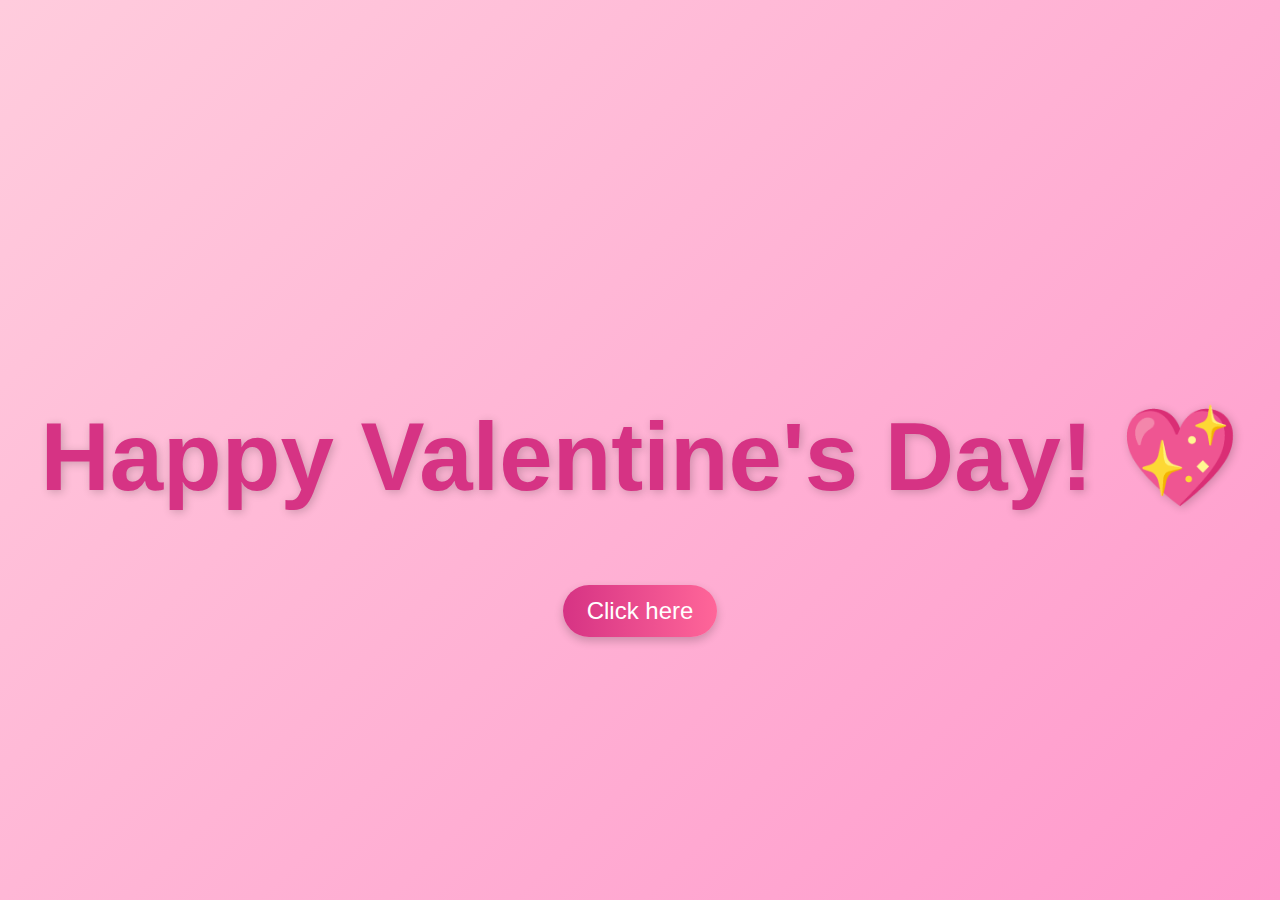
<file: index.html>
<!DOCTYPE html>
<html lang="en">
  <head>
    <meta charset="UTF-8" />
    <meta name="viewport" content="width=device-width, initial-scale=1.0" />
    <title>Happy Valentine's Day</title>
    <style>
      body {
        margin: 0;
        padding: 0;
        background: linear-gradient(135deg, #ffccdd, #ff99cc);
        text-align: center;
        overflow: hidden;
        font-family: Arial, sans-serif;
        animation: fadeIn 2s ease-in;
      }

      @keyframes fadeIn {
        from {
          opacity: 0;
        }
        to {
          opacity: 1;
        }
      }

      .container {
        position: relative;
        height: 100vh;
        display: flex;
        flex-direction: column;
        justify-content: center;
        align-items: center;
      }

      h1 {
        font-size: 6rem;
        color: #d63384;
        text-shadow: 2px 2px 10px rgba(0, 0, 0, 0.2);
        animation: pop 1.5s ease-in-out;
        margin-bottom: 50px;
      }

      @keyframes pop {
        0% {
          transform: scale(0.8);
          opacity: 0;
        }
        100% {
          transform: scale(1);
          opacity: 1;
        }
      }

      .button-container {
        display: flex;
        gap: 20px;
        position: absolute;
        top: 65vh;
      }

      .btn,
      .cancel-btn {
        padding: 12px 24px;
        font-size: 1.5rem;
        color: white;
        background: linear-gradient(90deg, #d63384, #ff6699);
        border: none;
        border-radius: 50px;
        cursor: pointer;
        transition: transform 0.2s ease-in-out;
        text-decoration: none;
        box-shadow: 0 4px 10px rgba(0, 0, 0, 0.2);
        min-width: 150px;
      }

      .cancel-btn {
        background: linear-gradient(90deg, #ff4444, #ff6666);
        display: none;
      }

      .btn:hover,
      .cancel-btn:hover {
        transform: scale(1.05);
      }
    </style>
  </head>
  <body>
    <div class="container">
      <h1>Happy Valentine's Day! 💖</h1>
      <div class="button-container">
        <button class="btn" id="trickButton">Click here</button>
        <button class="cancel-btn" id="cancelButton">Cancel ❌</button>
      </div>
    </div>

    <script>
      let clickCount = 0;
      const button = document.getElementById("trickButton");
      const cancelButton = document.getElementById("cancelButton");
      const buttonContainer = document.querySelector(".button-container");

      const trickMessages = [
        "ooops! 😜",
        "isa pa hehe! 🤭",
        "kulang pa boss! 😆",
        "lapit na! 😉",
        "sure ka? 😏",
        "sure ka na talaga! 🔥",
        "sige tuloy! 😘",
        "sorry na boss! 😂",
        "lapit na! ❤️",
        "onti nalang! 💕",
        "rororor! 💖",
        "last na to! 😍",
      ];

      const cancelMessages = [
        "asa, bawal yan 🤣",
        "sinabi ng bawal eh! 😈",
        "bawal nga! 😆",
        "suko na agad? 😏",
        "di pwede boss! 🤭",
        "ang kulit! 😂",
        "nonono 😜",
      ];

      function moveButtons() {
        const maxX = window.innerWidth - buttonContainer.clientWidth - 50;
        const maxY = window.innerHeight - buttonContainer.clientHeight - 200;

        let newX = Math.random() * maxX + 20;
        let newY = Math.random() * maxY + 200;

        buttonContainer.style.left = `${newX}px`;
        buttonContainer.style.top = `${newY}px`;
      }

      button.addEventListener("click", function () {
        clickCount++;

        if (clickCount < 12) {
          button.innerText = trickMessages[clickCount];
          moveButtons();
          if (clickCount === 1) cancelButton.style.display = "inline-block";
        } else {
          button.innerText = "Finally! ❤️";
          setTimeout(() => {
            document.body.style.opacity = "0";
            setTimeout(() => {
              window.location.href = "main.html";
            }, 500);
          }, 1000);
        }
      });

      cancelButton.addEventListener("click", function () {
        cancelButton.innerText =
          cancelMessages[Math.floor(Math.random() * cancelMessages.length)];
        moveButtons();
      });
    </script>
  </body>
</html>
</file>
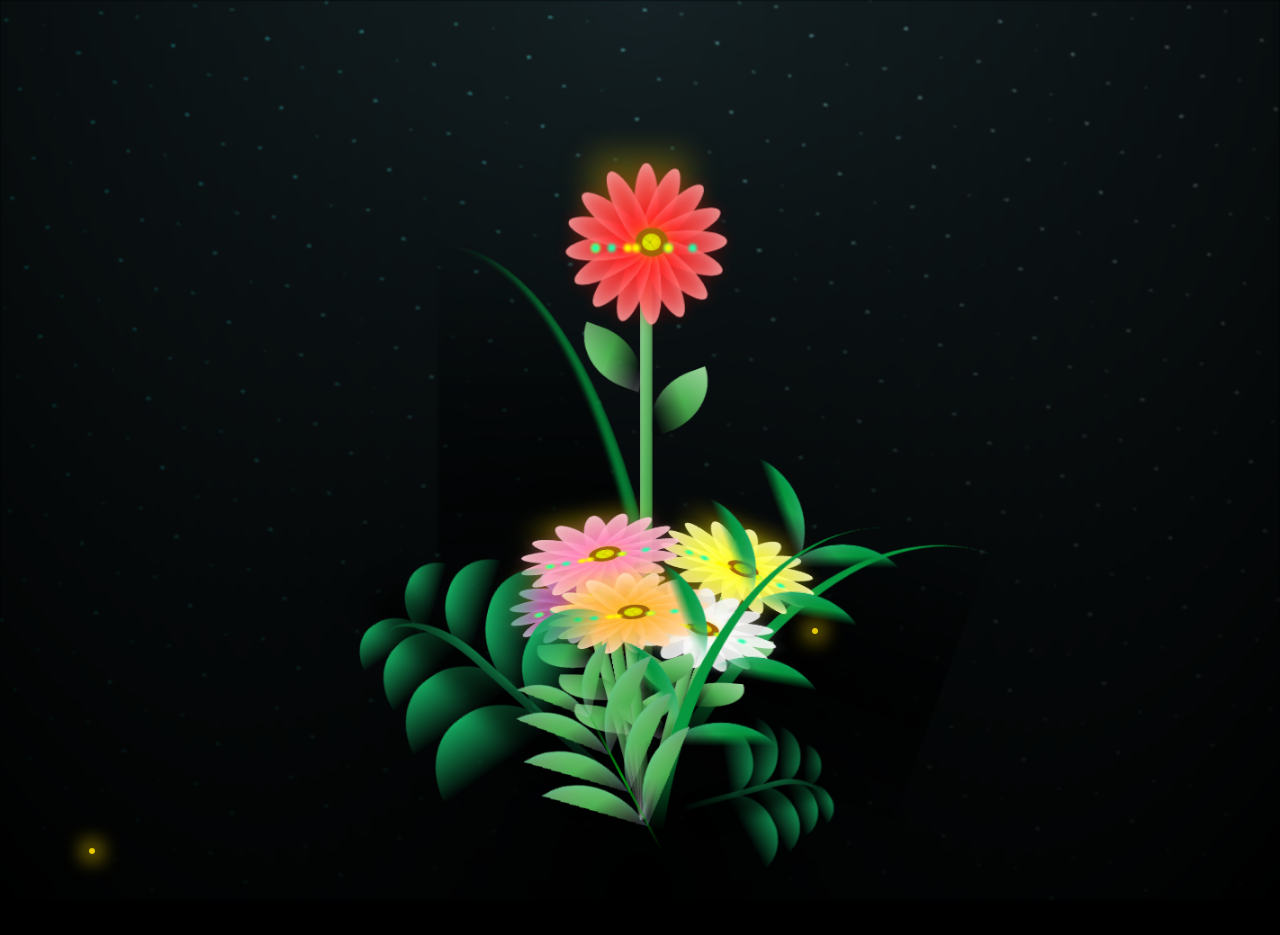
<file: main.html>
<!DOCTYPE html>
<html lang="en">
  <head>
    <meta charset="UTF-8" />
    <title>Flowers For Youuuu<3</title>
    <link rel="stylesheet" href="main.css" />
  </head>
  <body>
    <body class="not-loaded">
      <div class="night"></div>

      <div class="firefly" style="top: 10%; left: 20%"></div>
      <div class="firefly" style="top: 30%; left: 50%"></div>
      <div class="firefly" style="top: 70%; left: 80%"></div>
      <div class="firefly" style="top: 50%; left: 10%"></div>

      <div class="heart" style="top: 15%; left: 40%"></div>
      <div class="heart" style="top: 60%; left: 70%"></div>
      <div class="heart" style="top: 80%; left: 30%"></div>
      <div class="heart" style="top: 40%; left: 90%"></div>

      <div class="flowers">
        <div class="flower flower--1">
          <div class="flower__leafs flower__leafs--1">
            <div class="flower__leaf flower__leaf--1"></div>
            <div class="flower__leaf flower__leaf--2"></div>
            <div class="flower__leaf flower__leaf--3"></div>
            <div class="flower__leaf flower__leaf--4"></div>
            <div class="flower__leaf flower__leaf--5"></div>
            <div class="flower__leaf flower__leaf--6"></div>
            <div class="flower__leaf flower__leaf--7"></div>
            <div class="flower__leaf flower__leaf--8"></div>
            <div class="flower__leaf flower__leaf--9"></div>
            <div class="flower__leaf flower__leaf--10"></div>
            <div class="flower__leaf flower__leaf--11"></div>
            <div class="flower__leaf flower__leaf--12"></div>
            <div class="flower__leaf flower__leaf--13"></div>
            <div class="flower__leaf flower__leaf--14"></div>
            <div class="flower__leaf flower__leaf--15"></div>
            <div class="flower__leaf flower__leaf--16"></div>
            <div class="flower__white-circle"></div>

            <div class="flower__light flower__light--1"></div>
            <div class="flower__light flower__light--2"></div>
            <div class="flower__light flower__light--3"></div>
            <div class="flower__light flower__light--4"></div>
            <div class="flower__light flower__light--5"></div>
            <div class="flower__light flower__light--6"></div>
            <div class="flower__light flower__light--7"></div>
            <div class="flower__light flower__light--8"></div>
          </div>
          <div class="flower__line">
            <div class="flower__line__leaf flower__line__leaf--1"></div>
            <div class="flower__line__leaf flower__line__leaf--3"></div>
          </div>
        </div>

        <div class="flower flower--2">
          <div class="flower__leafs flower__leafs--2">
            <div class="flower__leaf flower__leaf--1"></div>
            <div class="flower__leaf flower__leaf--2"></div>
            <div class="flower__leaf flower__leaf--3"></div>
            <div class="flower__leaf flower__leaf--4"></div>
            <div class="flower__leaf flower__leaf--5"></div>
            <div class="flower__leaf flower__leaf--6"></div>
            <div class="flower__leaf flower__leaf--7"></div>
            <div class="flower__leaf flower__leaf--8"></div>
            <div class="flower__leaf flower__leaf--9"></div>
            <div class="flower__leaf flower__leaf--10"></div>
            <div class="flower__leaf flower__leaf--11"></div>
            <div class="flower__leaf flower__leaf--12"></div>
            <div class="flower__leaf flower__leaf--13"></div>
            <div class="flower__leaf flower__leaf--14"></div>
            <div class="flower__leaf flower__leaf--15"></div>
            <div class="flower__leaf flower__leaf--16"></div>
            <div class="flower__white-circle"></div>

            <div class="flower__light flower__light--1"></div>
            <div class="flower__light flower__light--2"></div>
            <div class="flower__light flower__light--3"></div>
            <div class="flower__light flower__light--4"></div>
            <div class="flower__light flower__light--5"></div>
            <div class="flower__light flower__light--6"></div>
            <div class="flower__light flower__light--7"></div>
            <div class="flower__light flower__light--8"></div>
          </div>
          <div class="flower__line">
            <div class="flower__line__leaf flower__line__leaf--1"></div>
            <div class="flower__line__leaf flower__line__leaf--4"></div>
          </div>
        </div>

        <div class="flower flower--3">
          <div class="flower__leafs flower__leafs--3">
            <div class="flower__leaf flower__leaf--1"></div>
            <div class="flower__leaf flower__leaf--2"></div>
            <div class="flower__leaf flower__leaf--3"></div>
            <div class="flower__leaf flower__leaf--4"></div>
            <div class="flower__leaf flower__leaf--5"></div>
            <div class="flower__leaf flower__leaf--6"></div>
            <div class="flower__leaf flower__leaf--7"></div>
            <div class="flower__leaf flower__leaf--8"></div>
            <div class="flower__leaf flower__leaf--9"></div>
            <div class="flower__leaf flower__leaf--10"></div>
            <div class="flower__leaf flower__leaf--11"></div>
            <div class="flower__leaf flower__leaf--12"></div>
            <div class="flower__leaf flower__leaf--13"></div>
            <div class="flower__leaf flower__leaf--14"></div>
            <div class="flower__leaf flower__leaf--15"></div>
            <div class="flower__leaf flower__leaf--16"></div>
            <div class="flower__white-circle"></div>

            <div class="flower__light flower__light--1"></div>
            <div class="flower__light flower__light--2"></div>
            <div class="flower__light flower__light--3"></div>
            <div class="flower__light flower__light--4"></div>
            <div class="flower__light flower__light--5"></div>
            <div class="flower__light flower__light--6"></div>
            <div class="flower__light flower__light--7"></div>
            <div class="flower__light flower__light--8"></div>
          </div>
          <div class="flower__line">
            <div class="flower__line__leaf flower__line__leaf--2"></div>
            <div class="flower__line__leaf flower__line__leaf--3"></div>
          </div>
        </div>

        <div class="flower flower--4">
          <div class="flower__leafs flower__leafs--4">
            <div class="flower__leaf flower__leaf--1"></div>
            <div class="flower__leaf flower__leaf--2"></div>
            <div class="flower__leaf flower__leaf--3"></div>
            <div class="flower__leaf flower__leaf--4"></div>
            <div class="flower__leaf flower__leaf--5"></div>
            <div class="flower__leaf flower__leaf--6"></div>
            <div class="flower__leaf flower__leaf--7"></div>
            <div class="flower__leaf flower__leaf--8"></div>
            <div class="flower__leaf flower__leaf--9"></div>
            <div class="flower__leaf flower__leaf--10"></div>
            <div class="flower__leaf flower__leaf--11"></div>
            <div class="flower__leaf flower__leaf--12"></div>
            <div class="flower__leaf flower__leaf--13"></div>
            <div class="flower__leaf flower__leaf--14"></div>
            <div class="flower__leaf flower__leaf--15"></div>
            <div class="flower__leaf flower__leaf--16"></div>
            <div class="flower__white-circle"></div>

            <div class="flower__light flower__light--1"></div>
            <div class="flower__light flower__light--2"></div>
            <div class="flower__light flower__light--3"></div>
            <div class="flower__light flower__light--4"></div>
            <div class="flower__light flower__light--5"></div>
            <div class="flower__light flower__light--6"></div>
            <div class="flower__light flower__light--7"></div>
            <div class="flower__light flower__light--8"></div>
          </div>
          <div class="flower__line">
            <div class="flower__line__leaf flower__line__leaf--1"></div>
            <div class="flower__line__leaf flower__line__leaf--4"></div>
          </div>
        </div>

        <div class="flower flower--5">
          <div class="flower__leafs flower__leafs--5">
            <div class="flower__leaf flower__leaf--1"></div>
            <div class="flower__leaf flower__leaf--2"></div>
            <div class="flower__leaf flower__leaf--3"></div>
            <div class="flower__leaf flower__leaf--4"></div>
            <div class="flower__leaf flower__leaf--5"></div>
            <div class="flower__leaf flower__leaf--6"></div>
            <div class="flower__leaf flower__leaf--7"></div>
            <div class="flower__leaf flower__leaf--8"></div>
            <div class="flower__leaf flower__leaf--9"></div>
            <div class="flower__leaf flower__leaf--10"></div>
            <div class="flower__leaf flower__leaf--11"></div>
            <div class="flower__leaf flower__leaf--12"></div>
            <div class="flower__leaf flower__leaf--13"></div>
            <div class="flower__leaf flower__leaf--14"></div>
            <div class="flower__leaf flower__leaf--15"></div>
            <div class="flower__leaf flower__leaf--16"></div>
            <div class="flower__white-circle"></div>

            <div class="flower__light flower__light--1"></div>
            <div class="flower__light flower__light--2"></div>
            <div class="flower__light flower__light--3"></div>
            <div class="flower__light flower__light--4"></div>
            <div class="flower__light flower__light--5"></div>
            <div class="flower__light flower__light--6"></div>
            <div class="flower__light flower__light--7"></div>
            <div class="flower__light flower__light--8"></div>
          </div>
          <div class="flower__line">
            <div class="flower__line__leaf flower__line__leaf--1"></div>
            <div class="flower__line__leaf flower__line__leaf--4"></div>
          </div>
        </div>

        <div class="flower flower--6">
          <div class="flower__leafs flower__leafs--6">
            <div class="flower__leaf flower__leaf--1"></div>
            <div class="flower__leaf flower__leaf--2"></div>
            <div class="flower__leaf flower__leaf--3"></div>
            <div class="flower__leaf flower__leaf--4"></div>
            <div class="flower__leaf flower__leaf--5"></div>
            <div class="flower__leaf flower__leaf--6"></div>
            <div class="flower__leaf flower__leaf--7"></div>
            <div class="flower__leaf flower__leaf--8"></div>
            <div class="flower__leaf flower__leaf--9"></div>
            <div class="flower__leaf flower__leaf--10"></div>
            <div class="flower__leaf flower__leaf--11"></div>
            <div class="flower__leaf flower__leaf--12"></div>
            <div class="flower__leaf flower__leaf--13"></div>
            <div class="flower__leaf flower__leaf--14"></div>
            <div class="flower__leaf flower__leaf--15"></div>
            <div class="flower__leaf flower__leaf--16"></div>
            <div class="flower__white-circle"></div>

            <div class="flower__light flower__light--1"></div>
            <div class="flower__light flower__light--2"></div>
            <div class="flower__light flower__light--3"></div>
            <div class="flower__light flower__light--4"></div>
            <div class="flower__light flower__light--5"></div>
            <div class="flower__light flower__light--6"></div>
            <div class="flower__light flower__light--7"></div>
            <div class="flower__light flower__light--8"></div>
          </div>
          <div class="flower__line">
            <div class="flower__line__leaf flower__line__leaf--1"></div>
            <div class="flower__line__leaf flower__line__leaf--4"></div>
          </div>
        </div>
        <div class="grow-ans" style="--d: 1.2s">
          <div class="flower__g-long">
            <div class="flower__g-long__top"></div>
            <div class="flower__g-long__bottom"></div>
          </div>
        </div>

        <div class="growing-grass">
          <div class="flower__grass flower__grass--1">
            <div class="flower__grass--top"></div>
            <div class="flower__grass--bottom"></div>
            <div class="flower__grass__leaf flower__grass__leaf--1"></div>
            <div class="flower__grass__leaf flower__grass__leaf--2"></div>
            <div class="flower__grass__leaf flower__grass__leaf--3"></div>
            <div class="flower__grass__leaf flower__grass__leaf--4"></div>
            <div class="flower__grass__leaf flower__grass__leaf--5"></div>
            <div class="flower__grass__leaf flower__grass__leaf--6"></div>
            <div class="flower__grass__leaf flower__grass__leaf--7"></div>
            <div class="flower__grass__leaf flower__grass__leaf--8"></div>
            <div class="flower__grass__overlay"></div>
          </div>
        </div>

        <div class="growing-grass">
          <div class="flower__grass flower__grass--2">
            <div class="flower__grass--top"></div>
            <div class="flower__grass--bottom"></div>
            <div class="flower__grass__leaf flower__grass__leaf--1"></div>
            <div class="flower__grass__leaf flower__grass__leaf--2"></div>
            <div class="flower__grass__leaf flower__grass__leaf--3"></div>
            <div class="flower__grass__leaf flower__grass__leaf--4"></div>
            <div class="flower__grass__leaf flower__grass__leaf--5"></div>
            <div class="flower__grass__leaf flower__grass__leaf--6"></div>
            <div class="flower__grass__leaf flower__grass__leaf--7"></div>
            <div class="flower__grass__leaf flower__grass__leaf--8"></div>
            <div class="flower__grass__overlay"></div>
          </div>
        </div>

        <div class="grow-ans" style="--d: 2.4s">
          <div class="flower__g-right flower__g-right--1">
            <div class="leaf"></div>
          </div>
        </div>

        <div class="grow-ans" style="--d: 2.8s">
          <div class="flower__g-right flower__g-right--2">
            <div class="leaf"></div>
          </div>
        </div>

        <div class="grow-ans" style="--d: 2.8s">
          <div class="flower__g-front">
            <div
              class="flower__g-front__leaf-wrapper flower__g-front__leaf-wrapper--1"
            >
              <div class="flower__g-front__leaf"></div>
            </div>
            <div
              class="flower__g-front__leaf-wrapper flower__g-front__leaf-wrapper--2"
            >
              <div class="flower__g-front__leaf"></div>
            </div>
            <div
              class="flower__g-front__leaf-wrapper flower__g-front__leaf-wrapper--3"
            >
              <div class="flower__g-front__leaf"></div>
            </div>
            <div
              class="flower__g-front__leaf-wrapper flower__g-front__leaf-wrapper--4"
            >
              <div class="flower__g-front__leaf"></div>
            </div>
            <div
              class="flower__g-front__leaf-wrapper flower__g-front__leaf-wrapper--5"
            >
              <div class="flower__g-front__leaf"></div>
            </div>
            <div
              class="flower__g-front__leaf-wrapper flower__g-front__leaf-wrapper--6"
            >
              <div class="flower__g-front__leaf"></div>
            </div>
            <div
              class="flower__g-front__leaf-wrapper flower__g-front__leaf-wrapper--7"
            >
              <div class="flower__g-front__leaf"></div>
            </div>
            <div
              class="flower__g-front__leaf-wrapper flower__g-front__leaf-wrapper--8"
            >
              <div class="flower__g-front__leaf"></div>
            </div>
            <div class="flower__g-front__line"></div>
          </div>
        </div>

        <div class="grow-ans" style="--d: 3.2s">
          <div class="flower__g-fr">
            <div class="leaf"></div>
            <div class="flower__g-fr__leaf flower__g-fr__leaf--1"></div>
            <div class="flower__g-fr__leaf flower__g-fr__leaf--2"></div>
            <div class="flower__g-fr__leaf flower__g-fr__leaf--3"></div>
            <div class="flower__g-fr__leaf flower__g-fr__leaf--4"></div>
            <div class="flower__g-fr__leaf flower__g-fr__leaf--5"></div>
            <div class="flower__g-fr__leaf flower__g-fr__leaf--6"></div>
            <div class="flower__g-fr__leaf flower__g-fr__leaf--7"></div>
            <div class="flower__g-fr__leaf flower__g-fr__leaf--8"></div>
          </div>
        </div>
      </div>
    </body>
    <script src="main.js"></script>
  </body>
</html>
</file>
<file: main.css>
*,
*::after,
*::before {
  padding: 0;
  margin: 0;
  box-sizing: border-box;
}

:root {
  --dark-color: #000;
}

body {
  display: flex;
  align-items: flex-end;
  justify-content: center;
  min-height: 100vh;
  background-color: var(--dark-color);
  overflow: hidden;
  perspective: 1000px;
}

.night {
  position: fixed;
  left: 50%;
  top: 0;
  transform: translateX(-50%);
  width: 100%;
  height: 100%;
  filter: blur(0.1vmin);
  background-image: radial-gradient(
      ellipse at top,
      transparent 0%,
      var(--dark-color)
    ),
    radial-gradient(
      ellipse at bottom,
      var(--dark-color),
      rgba(145, 233, 255, 0.2)
    ),
    repeating-linear-gradient(
      220deg,
      black 0px,
      black 19px,
      transparent 19px,
      transparent 22px
    ),
    repeating-linear-gradient(
      189deg,
      black 0px,
      black 19px,
      transparent 19px,
      transparent 22px
    ),
    repeating-linear-gradient(
      148deg,
      black 0px,
      black 19px,
      transparent 19px,
      transparent 22px
    ),
    linear-gradient(90deg, #00fffa, #f0f0f0);
}

.firefly {
  position: absolute;
  width: 6px;
  height: 6px;
  background-color: rgba(255, 223, 0, 0.9); /* Warm yellow */
  border-radius: 50%;
  box-shadow: 0 0 20px 6px rgba(255, 223, 0, 0.8);
  animation: roam 10s infinite alternate ease-in-out;
  opacity: 0;
  transition: opacity 5s ease-in;
}
/* Tiny Flickering Hearts */
.heart {
  position: absolute;
  width: 12px;
  height: 12px;
  background-color: transparent;

  opacity: 0; /* Start invisible */
  transition: opacity 5s ease-in; /* Slow fade-in */
}

.heart::before,
.heart::after {
  content: "";
  position: absolute;
  width: 7px;
  height: 12px;
  background-color: rgba(255, 105, 180, 0.7); /* Pink heart color */
  border-radius: 50% 50% 0 0;
  transform: rotate(-45deg);
}

.heart::after {
  transform: rotate(45deg);
  right: 0;
}
.flowers {
  position: relative;
  transform: scale(0.9);
}

.flower {
  position: absolute;
  bottom: 10vmin;
  transform-origin: bottom center;
  z-index: 10;
  --fl-speed: 0.8s;
}
.flower--1 {
  left: 0%;
  animation: moving-flower-1 4s linear infinite;
}
.flower--1 .flower__line {
  height: 70vmin;
  animation-delay: 1s;
}
.flower--1 .flower__line__leaf--1 {
  animation: blooming-leaf-right var(--fl-speed) 1.6s backwards;
}
.flower--1 .flower__line__leaf--2 {
  animation: blooming-leaf-right var(--fl-speed) 1.4s backwards;
}
.flower--1 .flower__line__leaf--3 {
  animation: blooming-leaf-left var(--fl-speed) 1.2s backwards;
}
.flower--1 .flower__line__leaf--4 {
  animation: blooming-leaf-left var(--fl-speed) 1s backwards;
}
.flower--1 .flower__line__leaf--5 {
  animation: blooming-leaf-right var(--fl-speed) 1.8s backwards;
}
.flower--1 .flower__line__leaf--6 {
  animation: blooming-leaf-left var(--fl-speed) 2s backwards;
}

.flower--1 .flower__leaf {
  background-color: #ff0000;
  background-image: linear-gradient(to top, #ff0000, #ff6666);
  box-shadow: inset 0 0 2vmin rgba(255, 255, 255, 0.5),
    0 0 2vmin rgba(255, 0, 0, 0.3);
}

.flower--2 {
  left: 40%;
  transform: rotate(20deg) rotateX(60deg);
  animation: moving-flower-2 4s linear infinite;
}
.flower--2 .flower__line {
  height: 65vmin;
  animation-delay: 2s;
}
.flower--2 .flower__leaf {
  background-color: #ffff00;
  background-image: linear-gradient(to top, #ffff00, #ffff99);
  box-shadow: inset 0 0 2vmin rgba(255, 255, 255, 0.5),
    0 0 2vmin rgba(255, 255, 0, 0.3);
}
.flower--2 .flower__line__leaf--1 {
  animation: blooming-leaf-right var(--fl-speed) 1.9s backwards;
}
.flower--2 .flower__line__leaf--2 {
  animation: blooming-leaf-right var(--fl-speed) 2.7s backwards;
}
.flower--2 .flower__line__leaf--3 {
  animation: blooming-leaf-left var(--fl-speed) 2.5s backwards;
}
.flower--2 .flower__line__leaf--4 {
  animation: blooming-leaf-left var(--fl-speed) 2.3s backwards;
}
.flower--3 {
  left: 70%;
  transform: rotate(-15deg) rotateX(60deg);
  animation: moving-flower-3 4s linear infinite;
}
.flower--3 .flower__leaf {
  background-color: #800080;
  background-image: linear-gradient(to top, #800080, #cc99cc);
  box-shadow: inset 0 0 2vmin rgba(255, 255, 255, 0.5),
    z 0 0 2vmin rgba(128, 0, 128, 0.3);
}
.flower--3 .flower__line {
  animation-delay: 3s;
  height: 55vmin;
}
.flower--3 .flower__line__leaf--1 {
  animation: blooming-leaf-right var(--fl-speed) 3.5s backwards;
}
.flower--3 .flower__line__leaf--2 {
  animation: blooming-leaf-right var(--fl-speed) 3.3s backwards;
}
.flower--3 .flower__line__leaf--3 {
  animation: blooming-leaf-left var(--fl-speed) 3.1s backwards;
}
.flower--3 .flower__line__leaf--4 {
  animation: blooming-leaf-left var(--fl-speed) 2.9s backwards;
}

.flower--4 {
  left: 10%;
  transform: rotate(-10deg) rotateX(60deg);
  animation: moving-flower-4 4s linear infinite;
}
.flower--4 .flower__leaf {
  background-color: #ff69b4;
  background-image: linear-gradient(to top, #ff69b4, #ffb6c1);
  box-shadow: inset 0 0 2vmin rgba(255, 255, 255, 0.5),
    0 0 2vmin rgba(255, 105, 180, 0.3);
}
.flower--4 .flower__line {
  height: 65vmin;
  animation-delay: 4s;
}
.flower--4 .flower__line__leaf--1 {
  animation: blooming-leaf-right var(--fl-speed) 4.1s backwards;
}
.flower--4 .flower__line__leaf--2 {
  animation: blooming-leaf-right var(--fl-speed) 3.9s backwards;
}
.flower--4 .flower__line__leaf--3 {
  animation: blooming-leaf-left var(--fl-speed) 3.7s backwards;
}
.flower--4 .flower__line__leaf--4 {
  animation: blooming-leaf-left var(--fl-speed) 3.5s backwards;
}

.flower--5 {
  left: 130%;
  transform: rotate(15deg) rotateX(60deg);
  animation: moving-flower-5 4s linear infinite;
}
.flower--5 .flower__leaf {
  background-color: #ffffff;
  background-image: linear-gradient(to top, #ffffff, #f0f0f0);
  box-shadow: inset 0 0 2vmin rgba(255, 255, 255, 0.5),
    0 0 2vmin rgba(255, 255, 255, 0.3);
}
.flower--5 .flower__line {
  height: 48vmin;
  animation-delay: 5s;
}
.flower--5 .flower__line__leaf--1 {
  animation: blooming-leaf-right var(--fl-speed) 5.3s backwards;
}
.flower--5 .flower__line__leaf--2 {
  animation: blooming-leaf-right var(--fl-speed) 5.1s backwards;
}
.flower--5 .flower__line__leaf--3 {
  animation: blooming-leaf-left var(--fl-speed) 4.9s backwards;
}
.flower--5 .flower__line__leaf--4 {
  animation: blooming-leaf-left var(--fl-speed) 4.7s backwards;
}

.flower--6 {
  left: 200%;
  transform: rotate(-5deg) rotateX(60deg);
  animation: moving-flower-6 4s linear infinite;
}
.flower--6 .flower__leaf {
  background-color: #ffa500;
  background-image: linear-gradient(to top, #ffa500, #ffcc99);
  box-shadow: inset 0 0 2vmin rgba(255, 255, 255, 0.5),
    0 0 2vmin rgba(255, 165, 0, 0.3);
}
.flower--6 .flower__line {
  height: 50vmin;
  animation-delay: 7s;
}
.flower--6 .flower__line__leaf--1 {
  animation: blooming-leaf-right var(--fl-speed) 7.5s backwards;
}
.flower--6 .flower__line__leaf--2 {
  animation: blooming-leaf-right var(--fl-speed) 7.3s backwards;
}
.flower--6 .flower__line__leaf--3 {
  animation: blooming-leaf-left var(--fl-speed) 7.1s backwards;
}
.flower--6 .flower__line__leaf--4 {
  animation: blooming-leaf-left var(--fl-speed) 6.9s backwards;
}

.flower__leafs {
  position: relative;
  animation: blooming-flower 12s backwards;
}
.flower__leafs--1 {
  animation-delay: 1s;
}
.flower__leafs--2 {
  animation-delay: 2s;
}
.flower__leafs--3 {
  animation-delay: 3s;
}

.flower__leafs--4 {
  animation-delay: 4s;
}
.flower__leafs--5 {
  animation-delay: 5s;
}
.flower__leafs--6 {
  animation-delay: 6s;
}

.flower__leafs::after {
  content: "";
  position: absolute;
  left: 0;
  top: 0;
  transform: translate(-50%, -100%);
  width: 12vmin;
  height: 12vmin;
  background-color: rgba(255, 215, 0, 0.3); /* Soft glow around the flower */
  filter: blur(2vmin);
  z-index: -1;
}

.flower__leaf {
  width: 3vmin;
  height: 10vmin;
  border-radius: 50% 50% 40% 40%;
  background-color: #ff6f61; /* Default color (coral) */
  background-image: linear-gradient(to top, #ff6f61, #ffcccb);
  box-shadow: inset 0 0 2vmin rgba(255, 255, 255, 0.5),
    0 0 2vmin rgba(255, 111, 97, 0.3);
  transform-origin: bottom center;
  opacity: 0.9;
  position: absolute;
  bottom: 0;
  left: 50%;
}

.flower__leaf--1 {
  transform: translate(-50%, -10%) rotate(0deg);
}
.flower__leaf--2 {
  transform: translate(-50%, -10%) rotate(22deg);
}
.flower__leaf--3 {
  transform: translate(-50%, -10%) rotate(44deg);
}
.flower__leaf--4 {
  transform: translate(-50%, -10%) rotate(66deg);
}
.flower__leaf--5 {
  transform: translate(-50%, -10%) rotate(88deg);
}
.flower__leaf--6 {
  transform: translate(-50%, -10%) rotate(110deg);
}
.flower__leaf--7 {
  transform: translate(-50%, -10%) rotate(132deg);
}
.flower__leaf--8 {
  transform: translate(-50%, -10%) rotate(154deg);
}
.flower__leaf--9 {
  transform: translate(-50%, -10%) rotate(176deg);
}
.flower__leaf--10 {
  transform: translate(-50%, -10%) rotate(198deg);
}
.flower__leaf--11 {
  transform: translate(-50%, -10%) rotate(220deg);
}
.flower__leaf--12 {
  transform: translate(-50%, -10%) rotate(242deg);
}
.flower__leaf--13 {
  transform: translate(-50%, -10%) rotate(264deg);
}
.flower__leaf--14 {
  transform: translate(-50%, -10%) rotate(286deg);
}
.flower__leaf--15 {
  transform: translate(-50%, -10%) rotate(308deg);
}
.flower__leaf--16 {
  transform: translate(-50%, -10%) rotate(333deg);
}

.flower__white-circle {
  position: absolute;
  left: -0.6vmin;
  top: -3vmin;
  width: 4vmin;
  height: 3.5vmin;
  border-radius: 50%;
  background-color: #a06307; /* Golden yellow */
  box-shadow: 0 0 2vmin rgba(250, 212, 0, 0.5); /* Glow effect */
}

.flower__white-circle::after {
  content: "";
  position: absolute;
  left: 50%;
  top: 50%;
  transform: translate(-50%, -50%);
  width: 60%;
  height: 60%;
  border-radius: inherit;
  background-color: #ddba2d; /* Darker yellow for contrast */
  box-shadow: inset 0 0 1vmin rgba(0, 0, 0, 0.2); /* Inner shadow for depth */
  background-image: repeating-linear-gradient(
      135deg,
      rgba(0, 0, 0, 0.03) 0px,
      rgba(0, 0, 0, 0.03) 1px,
      transparent 1px,
      transparent 12px
    ),
    repeating-linear-gradient(
      45deg,
      rgba(0, 0, 0, 0.03) 0px,
      rgba(0, 0, 0, 0.03) 1px,
      transparent 1px,
      transparent 12px
    ),
    repeating-linear-gradient(
      67.5deg,
      rgba(0, 0, 0, 0.03) 0px,
      rgba(0, 0, 0, 0.03) 1px,
      transparent 1px,
      transparent 12px
    ),
    repeating-linear-gradient(
      135deg,
      rgba(0, 0, 0, 0.03) 0px,
      rgba(0, 0, 0, 0.03) 1px,
      transparent 1px,
      transparent 12px
    ),
    repeating-linear-gradient(
      45deg,
      rgba(0, 0, 0, 0.03) 0px,
      rgba(0, 0, 0, 0.03) 1px,
      transparent 1px,
      transparent 12px
    ),
    repeating-linear-gradient(
      112.5deg,
      rgba(0, 0, 0, 0.03) 0px,
      rgba(0, 0, 0, 0.03) 1px,
      transparent 1px,
      transparent 12px
    ),
    repeating-linear-gradient(
      112.5deg,
      rgba(0, 0, 0, 0.03) 0px,
      rgba(0, 0, 0, 0.03) 1px,
      transparent 1px,
      transparent 12px
    ),
    repeating-linear-gradient(
      45deg,
      rgba(0, 0, 0, 0.03) 0px,
      rgba(0, 0, 0, 0.03) 1px,
      transparent 1px,
      transparent 12px
    ),
    repeating-linear-gradient(
      22.5deg,
      rgba(0, 0, 0, 0.03) 0px,
      rgba(0, 0, 0, 0.03) 1px,
      transparent 1px,
      transparent 12px
    ),
    repeating-linear-gradient(
      45deg,
      rgba(0, 0, 0, 0.03) 0px,
      rgba(0, 0, 0, 0.03) 1px,
      transparent 1px,
      transparent 12px
    ),
    repeating-linear-gradient(
      22.5deg,
      rgba(0, 0, 0, 0.03) 0px,
      rgba(0, 0, 0, 0.03) 1px,
      transparent 1px,
      transparent 12px
    ),
    repeating-linear-gradient(
      135deg,
      rgba(0, 0, 0, 0.03) 0px,
      rgba(0, 0, 0, 0.03) 1px,
      transparent 1px,
      transparent 12px
    ),
    repeating-linear-gradient(
      157.5deg,
      rgba(0, 0, 0, 0.03) 0px,
      rgba(0, 0, 0, 0.03) 1px,
      transparent 1px,
      transparent 12px
    ),
    repeating-linear-gradient(
      67.5deg,
      rgba(0, 0, 0, 0.03) 0px,
      rgba(0, 0, 0, 0.03) 1px,
      transparent 1px,
      transparent 12px
    ),
    repeating-linear-gradient(
      67.5deg,
      rgba(0, 0, 0, 0.03) 0px,
      rgba(0, 0, 0, 0.03) 1px,
      transparent 1px,
      transparent 12px
    ),
    linear-gradient(90deg, #eeff00, #f7e605);
}
.flower__line {
  height: 55vmin;
  width: 1.5vmin;
  background-image: linear-gradient(
      to left,
      rgba(0, 0, 0, 0.2),
      transparent,
      rgba(255, 255, 255, 0.2)
    ),
    linear-gradient(to top, transparent 10%, #4caf50, #81c784); /* Lighter green */
  box-shadow: inset 0 0 2px rgba(0, 0, 0, 0.5);
  animation: grow-flower-tree 4s backwards;
}
.flower__line__leaf {
  --w: 7vmin;
  --h: calc(var(--w) + 2vmin);
  position: absolute;
  top: 20%;
  left: 90%;
  width: var(--w);
  height: var(--h);
  border-top-right-radius: var(--h);
  border-bottom-left-radius: var(--h);
  background-image: linear-gradient(
      to left,
      rgba(0, 0, 0, 0.2),
      transparent,
      rgba(255, 255, 255, 0.2)
    ),
    linear-gradient(to top, transparent 10%, #4caf50, #81c784);
}
.flower__line__leaf--1 {
  transform: rotate(70deg) rotateY(30deg);
}
.flower__line__leaf--2 {
  top: 45%;
  transform: rotate(70deg) rotateY(30deg);
}
.flower__line__leaf--3,
.flower__line__leaf--4,
.flower__line__leaf--6 {
  border-top-right-radius: 0;
  border-bottom-left-radius: 0;
  border-top-left-radius: var(--h);
  border-bottom-right-radius: var(--h);
  left: -460%;
  top: 12%;
  transform: rotate(-70deg) rotateY(30deg);
}
.flower__line__leaf--4 {
  top: 40%;
}
.flower__line__leaf--5 {
  top: 0;
  transform-origin: left;
  transform: rotate(70deg) rotateY(30deg) scale(0.6);
}
.flower__line__leaf--6 {
  top: -2%;
  left: -450%;
  transform-origin: right;
  transform: rotate(-70deg) rotateY(30deg) scale(0.6);
}
.flower__light {
  position: absolute;
  bottom: 0vmin;
  width: 1vmin;
  height: 1vmin;
  background-color: #fffb00;
  border-radius: 50%;
  filter: blur(0.2vmin);
  animation: light-ans 4s linear infinite backwards;
}
.flower__light:nth-child(odd) {
  background-color: #23ffab;
}
.flower__light--1 {
  left: -2vmin;
  animation-delay: 1s;
}
.flower__light--2 {
  left: 3vmin;
  animation-delay: 0.5s;
}
.flower__light--3 {
  left: -6vmin;
  animation-delay: 0.3s;
}
.flower__light--4 {
  left: 6vmin;
  animation-delay: 0.9s;
}
.flower__light--5 {
  left: -1vmin;
  animation-delay: 1.5s;
}
.flower__light--6 {
  left: -4vmin;
  animation-delay: 3s;
}
.flower__light--7 {
  left: 3vmin;
  animation-delay: 2s;
}
.flower__light--8 {
  left: -6vmin;
  animation-delay: 3.5s;
}
.flower__grass {
  --c: #15aa60;
  --line-w: 1.5vmin;
  position: absolute;
  bottom: 12vmin;
  left: -7vmin;
  display: flex;
  flex-direction: column;
  align-items: flex-end;
  z-index: 20;
  transform-origin: bottom center;
  transform: rotate(-48deg) rotateY(40deg);
}
.flower__grass--1 {
  animation: moving-grass 2s linear infinite;
}
.flower__grass--2 {
  left: 2vmin;
  bottom: 10vmin;
  transform: scale(0.5) rotate(75deg) rotateX(10deg) rotateY(-200deg);
  opacity: 0.8;
  z-index: 0;
  animation: moving-grass--2 1.5s linear infinite;
}
.flower__grass--top {
  width: 7vmin;
  height: 10vmin;
  border-top-right-radius: 100%;
  border-right: var(--line-w) solid var(--c);
  transform-origin: bottom center;
  transform: rotate(-2deg);
}
.flower__grass--bottom {
  margin-top: -2px;
  width: var(--line-w);
  height: 25vmin;
  background-image: linear-gradient(to top, transparent, var(--c));
}
.flower__grass__leaf {
  --size: 10vmin;
  position: absolute;
  width: calc(var(--size) * 2.1);
  height: var(--size);
  border-top-left-radius: var(--size);
  border-top-right-radius: var(--size);
  background-image: linear-gradient(
    to top,
    transparent,
    transparent 30%,
    var(--c)
  );
  z-index: 100;
}
.flower__grass__leaf--1 {
  top: -6%;
  left: 30%;
  --size: 6vmin;
  transform: rotate(-20deg);
  animation: growing-grass-ans--1 2s 2.6s backwards;
}
@keyframes growing-grass-ans--1 {
  0% {
    transform-origin: bottom left;
    transform: rotate(-20deg) scale(0);
  }
}
.flower__grass__leaf--2 {
  top: -5%;
  left: -110%;
  --size: 6vmin;
  transform: rotate(10deg);
  animation: growing-grass-ans--2 2s 2.4s linear backwards;
}
@keyframes growing-grass-ans--2 {
  0% {
    transform-origin: bottom right;
    transform: rotate(10deg) scale(0);
  }
}
.flower__grass__leaf--3 {
  top: 5%;
  left: 60%;
  --size: 8vmin;
  transform: rotate(-18deg) rotateX(-20deg);
  animation: growing-grass-ans--3 2s 2.2s linear backwards;
}
@keyframes growing-grass-ans--3 {
  0% {
    transform-origin: bottom left;
    transform: rotate(-18deg) rotateX(-20deg) scale(0);
  }
}
.flower__grass__leaf--4 {
  top: 6%;
  left: -135%;
  --size: 8vmin;
  transform: rotate(2deg);
  animation: growing-grass-ans--4 2s 2s linear backwards;
}
@keyframes growing-grass-ans--4 {
  0% {
    transform-origin: bottom right;
    transform: rotate(2deg) scale(0);
  }
}
.flower__grass__leaf--5 {
  top: 20%;
  left: 60%;
  --size: 10vmin;
  transform: rotate(-24deg) rotateX(-20deg);
  animation: growing-grass-ans--5 2s 1.8s linear backwards;
}
@keyframes growing-grass-ans--5 {
  0% {
    transform-origin: bottom left;
    transform: rotate(-24deg) rotateX(-20deg) scale(0);
  }
}
.flower__grass__leaf--6 {
  top: 22%;
  left: -180%;
  --size: 10vmin;
  transform: rotate(10deg);
  animation: growing-grass-ans--6 2s 1.6s linear backwards;
}
@keyframes growing-grass-ans--6 {
  0% {
    transform-origin: bottom right;
    transform: rotate(10deg) scale(0);
  }
}
.flower__grass__leaf--7 {
  top: 39%;
  left: 70%;
  --size: 10vmin;
  transform: rotate(-10deg);
  animation: growing-grass-ans--7 2s 1.4s linear backwards;
}
@keyframes growing-grass-ans--7 {
  0% {
    transform-origin: bottom left;
    transform: rotate(-10deg) scale(0);
  }
}
.flower__grass__leaf--8 {
  top: 40%;
  left: -215%;
  --size: 11vmin;
  transform: rotate(10deg);
  animation: growing-grass-ans--8 2s 1.2s linear backwards;
}
@keyframes growing-grass-ans--8 {
  0% {
    transform-origin: bottom right;
    transform: rotate(10deg) scale(0);
  }
}
.flower__grass__overlay {
  position: absolute;
  top: -10%;
  right: 0%;
  width: 100%;
  height: 100%;
  background-color: rgba(0, 0, 0, 0.6);
  filter: blur(1.5vmin);
  z-index: 100;
}

.flower__g-right {
  position: absolute;
  bottom: 6vmin;
  left: -2vmin;
  transform-origin: bottom left;
  transform: rotate(20deg);
}
.flower__g-right .leaf {
  width: 30vmin;
  height: 50vmin;
  border-top-left-radius: 100%;
  border-left: 2vmin solid #07973e;
  background-image: linear-gradient(
    to bottom,
    transparent,
    var(--dark-color) 60%
  );
  -webkit-mask-image: linear-gradient(to top, transparent 30%, #079726 60%);
}
.flower__g-right--1 {
  animation: flower-g-right-ans 2.5s linear infinite;
}
.flower__g-right--2 {
  left: 5vmin;
  transform: rotateY(-180deg);
  animation: flower-g-right-ans--2 3s linear infinite;
}
.flower__g-right--2 .leaf {
  height: 75vmin;
  filter: blur(0.3vmin);
  opacity: 0.8;
}
@keyframes flower-g-right-ans {
  0%,
  100% {
    transform: rotate(20deg);
  }
  50% {
    transform: rotate(24deg) rotateX(-20deg);
  }
}
@keyframes flower-g-right-ans--2 {
  0%,
  100% {
    transform: rotateY(-180deg) rotate(0deg) rotateX(-20deg);
  }
  50% {
    transform: rotateY(-180deg) rotate(6deg) rotateX(-20deg);
  }
}
.flower__g-front {
  position: absolute;
  bottom: 6vmin;
  left: 2.5vmin;
  z-index: 100;
  transform-origin: bottom center;
  transform: rotate(-28deg) rotateY(30deg) scale(1.04);
  animation: flower__g-front-ans 2s linear infinite;
}
@keyframes flower__g-front-ans {
  0%,
  100% {
    transform: rotate(-28deg) rotateY(30deg) scale(1.04);
  }
  50% {
    transform: rotate(-35deg) rotateY(40deg) scale(1.04);
  }
}
.flower__g-front__line {
  width: 0.3vmin;
  height: 20vmin;
  background-image: linear-gradient(
    to top,
    transparent,
    #079713,
    transparent 100%
  );
  position: relative;
}
.flower__g-front__leaf-wrapper {
  position: absolute;
  top: 0;
  left: 0;
  transform-origin: bottom left;
  transform: rotate(10deg);
}
.flower__g-front__leaf-wrapper:nth-child(even) {
  left: 0vmin;
  transform: rotateY(-180deg) rotate(5deg);
  animation: flower__g-front__leaf-left-ans 1s ease-in backwards;
}
.flower__g-front__leaf-wrapper:nth-child(odd) {
  animation: flower__g-front__leaf-ans 1s ease-in backwards;
}
.flower__g-front__leaf-wrapper--1 {
  top: -8vmin;
  transform: scale(0.7);
  animation: flower__g-front__leaf-ans 1s 5.5s ease-in backwards !important;
}
.flower__g-front__leaf-wrapper--2 {
  top: -8vmin;
  transform: rotateY(-180deg) scale(0.7) !important;
  animation: flower__g-front__leaf-left-ans-2 1s 4.6s ease-in backwards !important;
}
.flower__g-front__leaf-wrapper--3 {
  top: -3vmin;
  animation: flower__g-front__leaf-ans 1s 4.6s ease-in backwards;
}
.flower__g-front__leaf-wrapper--4 {
  top: -3vmin;
  transform: rotateY(-180deg) scale(0.9) !important;
  animation: flower__g-front__leaf-left-ans-2 1s 4.6s ease-in backwards !important;
}
@keyframes flower__g-front__leaf-left-ans-2 {
  0% {
    transform: rotateY(-180deg) scale(0);
  }
}
.flower__g-front__leaf-wrapper--5,
.flower__g-front__leaf-wrapper--6 {
  top: 2vmin;
}
.flower__g-front__leaf-wrapper--7,
.flower__g-front__leaf-wrapper--8 {
  top: 6.5vmin;
}
.flower__g-front__leaf-wrapper--2 {
  animation-delay: 5.2s !important;
}
.flower__g-front__leaf-wrapper--3 {
  animation-delay: 4.9s !important;
}
.flower__g-front__leaf-wrapper--5 {
  animation-delay: 4.3s !important;
}
.flower__g-front__leaf-wrapper--6 {
  animation-delay: 4.1s !important;
}
.flower__g-front__leaf-wrapper--7 {
  animation-delay: 3.8s !important;
}
.flower__g-front__leaf-wrapper--8 {
  animation-delay: 3.5s !important;
}
@keyframes flower__g-front__leaf-ans {
  0% {
    transform: rotate(10deg) scale(0);
  }
}
@keyframes flower__g-front__leaf-left-ans {
  0% {
    transform: rotateY(-180deg) rotate(5deg) scale(0);
  }
}
.flower__g-front__leaf {
  width: 10vmin;
  height: 10vmin;
  border-radius: 100% 0% 0% 100%/100% 100% 0% 0%;
  box-shadow: inset 0 2px 1vmin rgba(44, 238, 252, 0.2);
  background-image: linear-gradient(
      to left,
      rgba(0, 0, 0, 0.2),
      transparent,
      rgba(255, 255, 255, 0.2)
    ),
    linear-gradient(to top, transparent 10%, #4caf50, #81c784);
  -webkit-mask-image: linear-gradient(
    to bottom right,
    #15aa35 50%,
    transparent 50%,
    transparent
  );
  mask-image: linear-gradient(
    to bottom right,
    #15aa15 50%,
    transparent 50%,
    transparent
  );
}
.flower__g-fr {
  position: absolute;
  bottom: -4vmin;
  left: vmin;
  transform-origin: bottom left;
  z-index: 10;
  animation: flower__g-fr-ans 2s linear infinite;
}
@keyframes flower__g-fr-ans {
  0%,
  100% {
    transform: rotate(2deg);
  }
  50% {
    transform: rotate(4deg);
  }
}
.flower__g-fr .leaf {
  width: 30vmin;
  height: 50vmin;
  border-top-left-radius: 100%;
  border-left: 2vmin solid #07973e;
  -webkit-mask-image: linear-gradient(to top, transparent 25%, #07971f 50%);
  position: relative;
  z-index: 1;
}
.flower__g-fr__leaf {
  position: absolute;
  top: 0;
  left: 0;
  width: 10vmin;
  height: 10vmin;
  border-radius: 100% 0% 0% 100%/100% 100% 0% 0%;
  box-shadow: inset 0 2px 1vmin rgba(44, 238, 252, 0.2);
  background-image: linear-gradient(
      to left,
      rgba(0, 0, 0, 0.2),
      transparent,
      rgba(255, 255, 255, 0.2)
    ),
    linear-gradient(to top, transparent 10%, #07973e, #07973e);
  -webkit-mask-image: linear-gradient(
    135deg,
    #07973e 40%,
    transparent 50%,
    transparent
  );
}
.flower__g-fr__leaf--1 {
  left: 20vmin;
  transform: rotate(45deg);
  animation: flower__g-fr-leaft-ans-1 0.5s 5.2s linear backwards;
}
@keyframes flower__g-fr-leaft-ans-1 {
  0% {
    transform-origin: left;
    transform: rotate(45deg) scale(0);
  }
}
.flower__g-fr__leaf--2 {
  left: 12vmin;
  top: -7vmin;
  transform: rotate(25deg) rotateY(-180deg);
  animation: flower__g-fr-leaft-ans-6 0.5s 5s linear backwards;
}
.flower__g-fr__leaf--3 {
  left: 15vmin;
  top: 6vmin;
  transform: rotate(55deg);
  animation: flower__g-fr-leaft-ans-5 0.5s 4.8s linear backwards;
}
.flower__g-fr__leaf--4 {
  left: 6vmin;
  top: -2vmin;
  transform: rotate(25deg) rotateY(-180deg);
  animation: flower__g-fr-leaft-ans-6 0.5s 4.6s linear backwards;
}
.flower__g-fr__leaf--5 {
  left: 10vmin;
  top: 14vmin;
  transform: rotate(55deg);
  animation: flower__g-fr-leaft-ans-5 0.5s 4.4s linear backwards;
}
@keyframes flower__g-fr-leaft-ans-5 {
  0% {
    transform-origin: left;
    transform: rotate(55deg) scale(0);
  }
}
.flower__g-fr__leaf--6 {
  left: 0vmin;
  top: 6vmin;
  transform: rotate(25deg) rotateY(-180deg);
  animation: flower__g-fr-leaft-ans-6 0.5s 4.2s linear backwards;
}
@keyframes flower__g-fr-leaft-ans-6 {
  0% {
    transform-origin: right;
    transform: rotate(25deg) rotateY(-180deg) scale(0);
  }
}
.flower__g-fr__leaf--7 {
  left: 5vmin;
  top: 22vmin;
  transform: rotate(45deg);
  animation: flower__g-fr-leaft-ans-7 0.5s 4s linear backwards;
}
@keyframes flower__g-fr-leaft-ans-7 {
  0% {
    transform-origin: left;
    transform: rotate(45deg) scale(0);
  }
}
.flower__g-fr__leaf--8 {
  left: -4vmin;
  top: 15vmin;
  transform: rotate(15deg) rotateY(-180deg);
  animation: flower__g-fr-leaft-ans-8 0.5s 3.8s linear backwards;
}
@keyframes flower__g-fr-leaft-ans-8 {
  0% {
    transform-origin: right;
    transform: rotate(15deg) rotateY(-180deg) scale(0);
  }
}

@keyframes leaf-ans-1 {
  0%,
  100% {
    transform: rotate(-5deg) scale(1);
  }
  50% {
    transform: rotate(5deg) scale(1.1);
  }
}
@keyframes leaf-ans-2 {
  0%,
  100% {
    transform: rotateY(-180deg) rotate(5deg);
  }
  50% {
    transform: rotateY(-180deg) rotate(0deg) scale(1.1);
  }
}
@keyframes leaf-ans-3 {
  0%,
  100% {
    transform: rotate(-10deg) rotateY(-180deg);
  }
  50% {
    transform: rotate(-20deg) rotateY(-180deg);
  }
}
.grow-ans {
  animation: grow-ans 2s var(--d) backwards;
}

@keyframes grow-ans {
  0% {
    transform: scale(0);
    opacity: 0;
  }
}
@keyframes light-ans {
  0% {
    opacity: 0;
    transform: translateY(0vmin);
  }
  25% {
    opacity: 1;
    transform: translateY(-5vmin) translateX(-2vmin);
  }
  50% {
    opacity: 1;
    transform: translateY(-15vmin) translateX(2vmin);
    filter: blur(0.2vmin);
  }
  75% {
    transform: translateY(-20vmin) translateX(-2vmin);
    filter: blur(0.2vmin);
  }
  100% {
    transform: translateY(-30vmin);
    opacity: 0;
    filter: blur(1vmin);
  }
}
@keyframes moving-flower-1 {
  0%,
  100% {
    transform: rotate(2deg);
  }
  50% {
    transform: rotate(-2deg);
  }
}

@keyframes moving-flower-2 {
  0%,
  100% {
    transform: rotate(18deg);
  }
  50% {
    transform: rotate(14deg);
  }
}

@keyframes moving-flower-3 {
  0%,
  100% {
    transform: rotate(-18deg);
  }
  50% {
    transform: rotate(-20deg) rotateY(-10deg);
  }
}

@keyframes moving-flower-4 {
  0%,
  100% {
    transform: rotate(-10deg);
  }
  50% {
    transform: rotate(-14deg);
  }
}

@keyframes moving-flower-5 {
  0%,
  100% {
    transform: rotate(15deg);
  }
  50% {
    transform: rotate(18deg);
  }
}

@keyframes moving-flower-6 {
  0%,
  100% {
    transform: rotate(-5deg);
  }
  50% {
    transform: rotate(-8deg);
  }
}

@keyframes blooming-leaf-right {
  0% {
    transform-origin: left;
    transform: rotate(70deg) rotateY(30deg) scale(0);
  }
}
@keyframes blooming-leaf-left {
  0% {
    transform-origin: right;
    transform: rotate(-70deg) rotateY(30deg) scale(0);
  }
}
@keyframes grow-flower-tree {
  0% {
    height: 0;
    border-radius: 1vmin;
  }
}
@keyframes blooming-flower {
  0% {
    transform: scale(0);
  }
  100% {
    transform: scale(1);
  }
}
@keyframes moving-grass {
  0%,
  100% {
    transform: rotate(-48deg) rotateY(40deg);
  }
  50% {
    transform: rotate(-50deg) rotateY(40deg);
  }
}
@keyframes moving-grass--2 {
  0%,
  100% {
    transform: scale(0.5) rotate(75deg) rotateX(10deg) rotateY(-200deg);
  }
  50% {
    transform: scale(0.5) rotate(79deg) rotateX(10deg) rotateY(-200deg);
  }
}
.growing-grass {
  animation: growing-grass-ans 1s 2s backwards;
}

@keyframes growing-grass-ans {
  0% {
    transform: scale(0);
  }
}
.not-loaded * {
  animation-play-state: paused !important;
}

@keyframes roam {
  0% {
    transform: translate(0, 0);
  }
  25% {
    transform: translate(
      calc(100px * var(--random-x1)),
      calc(100px * var(--random-y1))
    );
  }
  50% {
    transform: translate(
      calc(150px * var(--random-x2)),
      calc(150px * var(--random-y2))
    );
  }
  75% {
    transform: translate(
      calc(200px * var(--random-x3)),
      calc(200px * var(--random-y3))
    );
  }
  100% {
    transform: translate(
      calc(250px * var(--random-x4)),
      calc(250px * var(--random-y4))
    );
  }
}

@keyframes flicker {
  0%,
  100% {
    opacity: 0.3;
    transform: scale(1);
  }
  50% {
    opacity: 1;
    transform: scale(1.2);
  }
}
</file>
